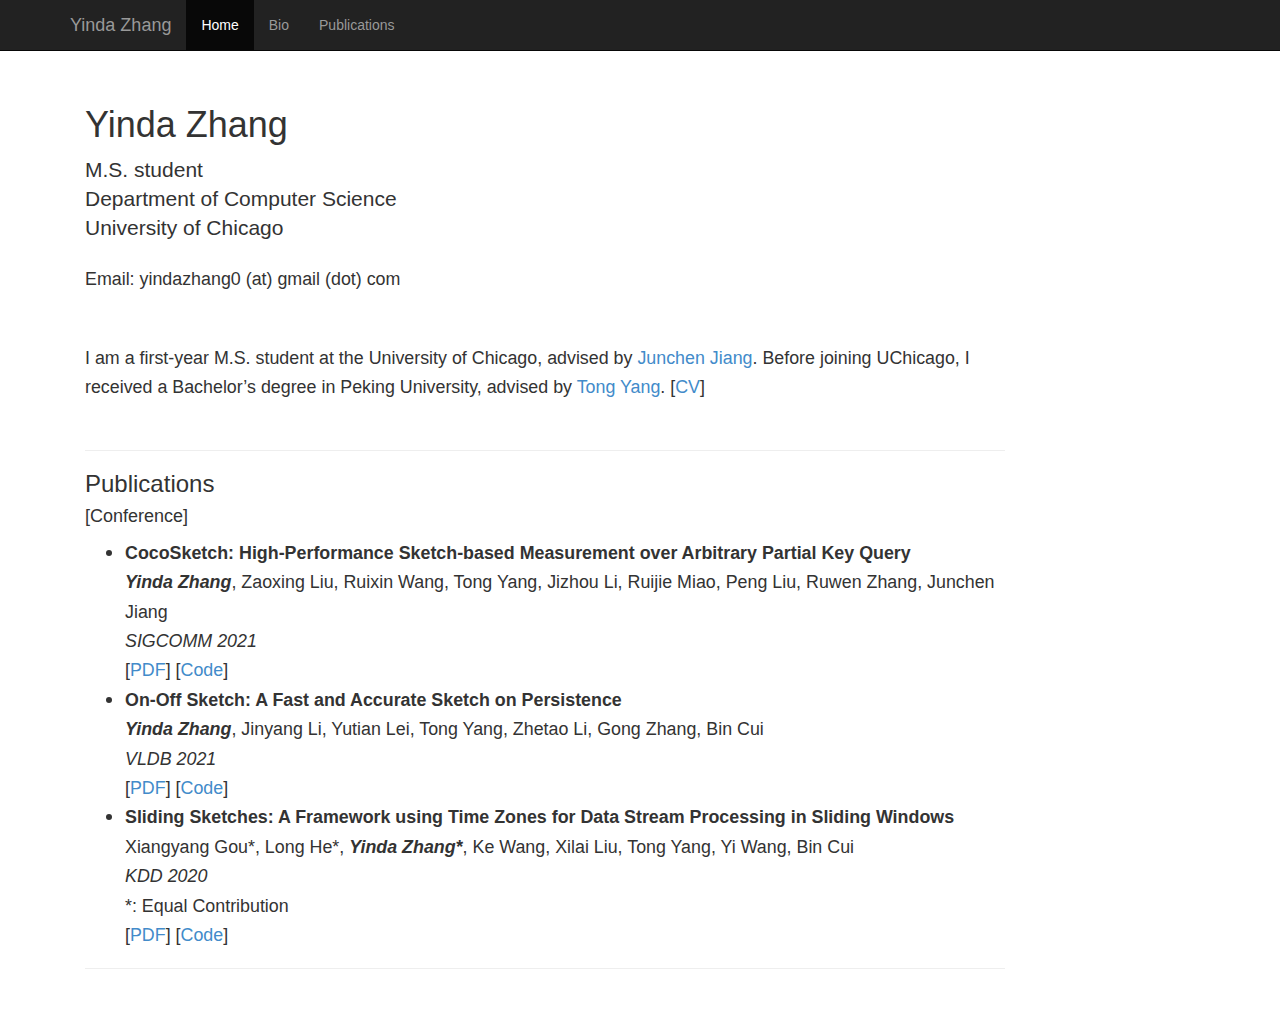
<file: index.html>
<!DOCTYPE html>
<html lang="en">
  <head>
    <meta charset="utf-8">
    <meta http-equiv="X-UA-Compatible" content="IE=edge">
    <meta name="viewport" content="width=device-width, initial-scale=1">
    <meta name="description" content="">
    <meta name="author" content="">
    <link rel="icon" href="favicon.ico">

    <title>Yinda Zhang</title>

    <!-- Bootstrap core CSS -->
    <link href="css/bootstrap.min.css" rel="stylesheet">

    <!-- Custom styles for this template -->
    <link href="starter-template.css" rel="stylesheet">
  </head>

  <body>

    <div class="navbar navbar-inverse navbar-fixed-top" role="navigation">
      <div class="container">
        <div class="navbar-header">
          <button type="button" class="navbar-toggle" data-toggle="collapse" data-target=".navbar-collapse">
            <span class="sr-only">Toggle navigation</span>
            <span class="icon-bar"></span>
            <span class="icon-bar"></span>
            <span class="icon-bar"></span>
          </button>
          <a class="navbar-brand" href="index.html">Yinda Zhang</a>
        </div>
        <div class="collapse navbar-collapse">
          <ul class="nav navbar-nav">
            <li class="active"><a href="index.html">Home</a></li>
            <li><a href="bio.html">Bio</a></li>
            <li><a href="publications.html">Publications</a></li>
          </ul>
        </div><!--/.nav-collapse -->
      </div>
    </div>

    <div class="container">
    <div class="starter-template">
	<div class="row">
		<!--<div class="col-md-3">
			<img src="files/???.jpg" alt="Yinda Zhang" class="img-rounded"
            height="210px"/>
		</div>-->
		<div class="col-md-7">
			<h1>Yinda Zhang</h1>

			<p class="lead">M.S. student<br>
			Department of Computer Science<br>
			University of Chicago
            </p>

			<p class="lead"><small>
      Email: yindazhang0 (at) gmail (dot) com<br>
      </small></p>

		</div>

		<div class="col-md-10">
		<p class="lead"><small><br>
        I am a first-year M.S. student at the University of Chicago, advised by 
        <a href="https://people.cs.uchicago.edu/~junchenj/">Junchen Jiang</a>.
        Before joining UChicago, I received a Bachelor’s degree in Peking University, 
        advised by <a href="http://net.pku.edu.cn/~yangtong/">Tong Yang</a>. [<a href="files/CV.pdf">CV</a>]
        <br><br>

        <hr>
        <h3>Publications</h3>
        <h4>[Conference]</h4>

        <ul class="lead">
            <li><small>
              <b>CocoSketch: High-Performance Sketch-based Measurement over Arbitrary Partial Key Query</b><br/>
              <i><b>Yinda Zhang</b></i>, Zaoxing Liu, Ruixin Wang, Tong Yang, Jizhou Li, Ruijie Miao, Peng Liu, Ruwen Zhang, Junchen Jiang<br/>
              <i>SIGCOMM 2021</i><br/>
              [<a href="files/CocoSketch.pdf">PDF</a>]
              [<a href="https://github.com/yindazhang/CocoSketch">Code</a>]
            </small></li>

            <li><small>
              <b>On-Off Sketch: A Fast and Accurate Sketch on Persistence</b><br/>
              <i><b>Yinda Zhang</b></i>, Jinyang Li, Yutian Lei, Tong Yang, Zhetao Li, Gong Zhang, Bin Cui<br/>
              <i>VLDB 2021</i><br/>
              [<a href="files/on-off-sketch.pdf">PDF</a>]
              [<a href="https://github.com/yindazhang/On-Off-Sketch">Code</a>]
              <!--[<a href="files/???">Slides</a>]-->
            </small></li>

            <li><small>
              <b>Sliding Sketches: A Framework using Time Zones for Data Stream Processing in Sliding Windows</b><br/>
              Xiangyang Gou*, Long He*, <i><b>Yinda Zhang*</b></i>, Ke Wang, Xilai Liu, Tong Yang, Yi Wang, Bin Cui<br/>
              <i>KDD 2020</i><br/>
              *: Equal Contribution<br/>
              [<a href="files/sliding-sketch.pdf">PDF</a>]
              [<a href="https://github.com/sliding-sketch/Sliding-Sketch">Code</a>]
            </small></li>
        </ul>
        </small></p>

	<hr>

		</div>
	</div>

    </div>
    </div><!-- /.container -->


    <!-- Bootstrap core JavaScript
    ================================================== -->
    <!-- Placed at the end of the document so the pages load faster -->
    <script src="https://code.jquery.com/jquery-1.10.2.min.js"></script>
    <script src="js/bootstrap.min.js"></script>
  </body>
</html>
</file>
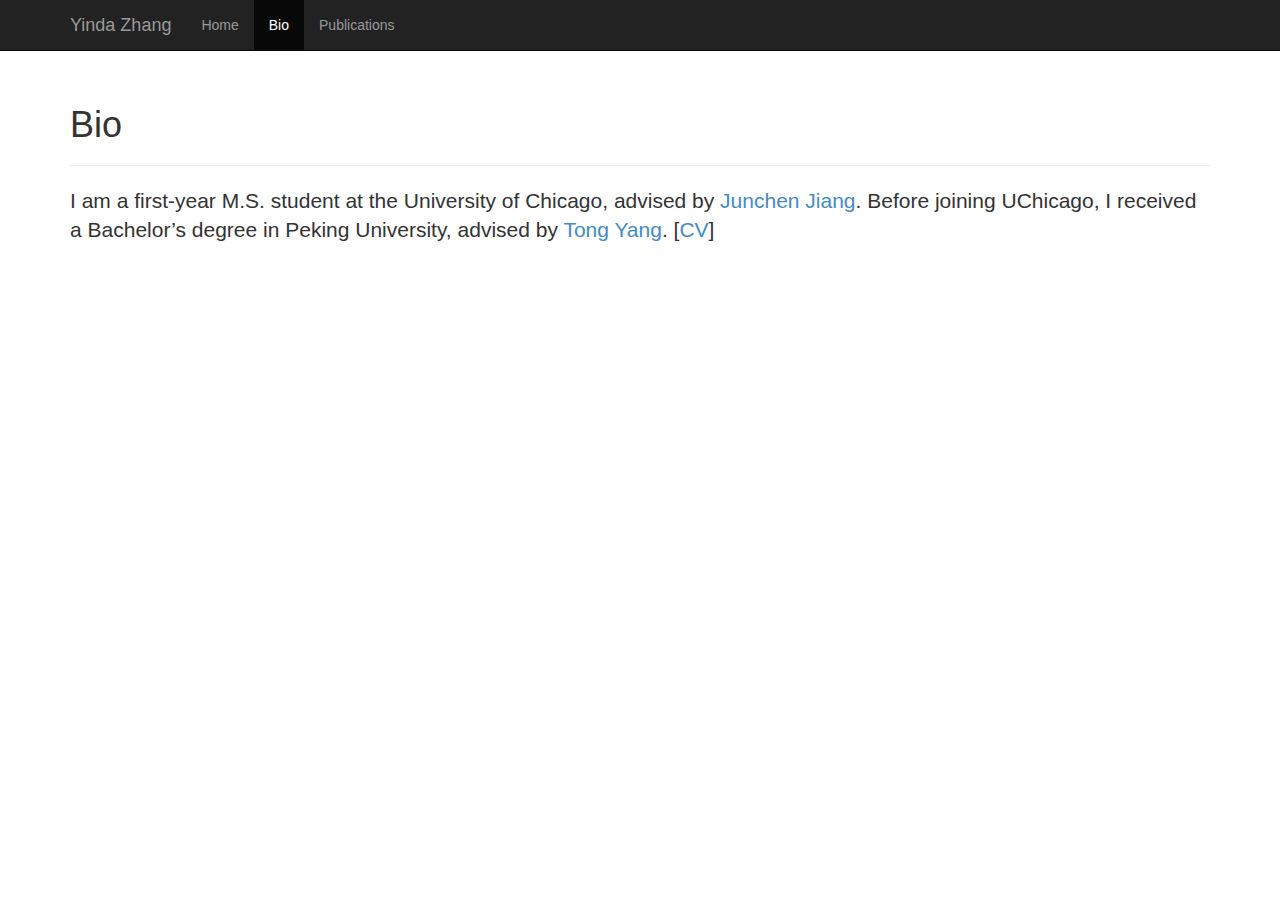
<file: bio.html>
<!DOCTYPE html>
<html lang="en">
  <head>
    <meta charset="utf-8">
    <meta http-equiv="X-UA-Compatible" content="IE=edge">
    <meta name="viewport" content="width=device-width, initial-scale=1">
    <meta name="description" content="">
    <meta name="author" content="">

    <title>Yinda Zhang</title>

    <!-- Bootstrap core CSS -->
    <link href="css/bootstrap.min.css" rel="stylesheet">

    <!-- Custom styles for this template -->
    <link href="starter-template.css" rel="stylesheet">
  </head>

  <body>

    <div class="navbar navbar-inverse navbar-fixed-top" role="navigation">
      <div class="container">
        <div class="navbar-header">
          <button type="button" class="navbar-toggle" data-toggle="collapse" data-target=".navbar-collapse">
            <span class="sr-only">Toggle navigation</span>
            <span class="icon-bar"></span>
            <span class="icon-bar"></span>
            <span class="icon-bar"></span>
          </button>
          <a class="navbar-brand" href="index.html">Yinda Zhang</a>
        </div>
        <div class="collapse navbar-collapse">
          <ul class="nav navbar-nav">
            <li><a href="index.html">Home</a></li>
	    <li class="active"><a href="bio.html">Bio</a></li>
            <li><a href="publications.html">Publications</a></li>
          </ul>
        </div><!--/.nav-collapse -->
      </div>
    </div>

    <div class="container">
	<div class="starter-template">
	<div class="row">
	<div clsss="col-md-10">

  <h1>Bio</h1>
  <hr>
  <p class="lead">
    I am a first-year M.S. student at the University of Chicago, advised by 
    <a href="https://people.cs.uchicago.edu/~junchenj/">Junchen Jiang</a>.
    Before joining UChicago, I received a Bachelor’s degree in Peking University, 
    advised by <a href="http://net.pku.edu.cn/~yangtong/">Tong Yang</a>. [<a href="files/CV.pdf">CV</a>]
  </p>

	</div>
	</div>
	</div>
	</div><!-- /.container -->


    <!-- Bootstrap core JavaScript
    ================================================== -->
    <!-- Placed at the end of the document so the pages load faster -->
    <script src="https://code.jquery.com/jquery-1.10.2.min.js"></script>
    <script src="js/bootstrap.min.js"></script>
  </body>
</html>
</file>
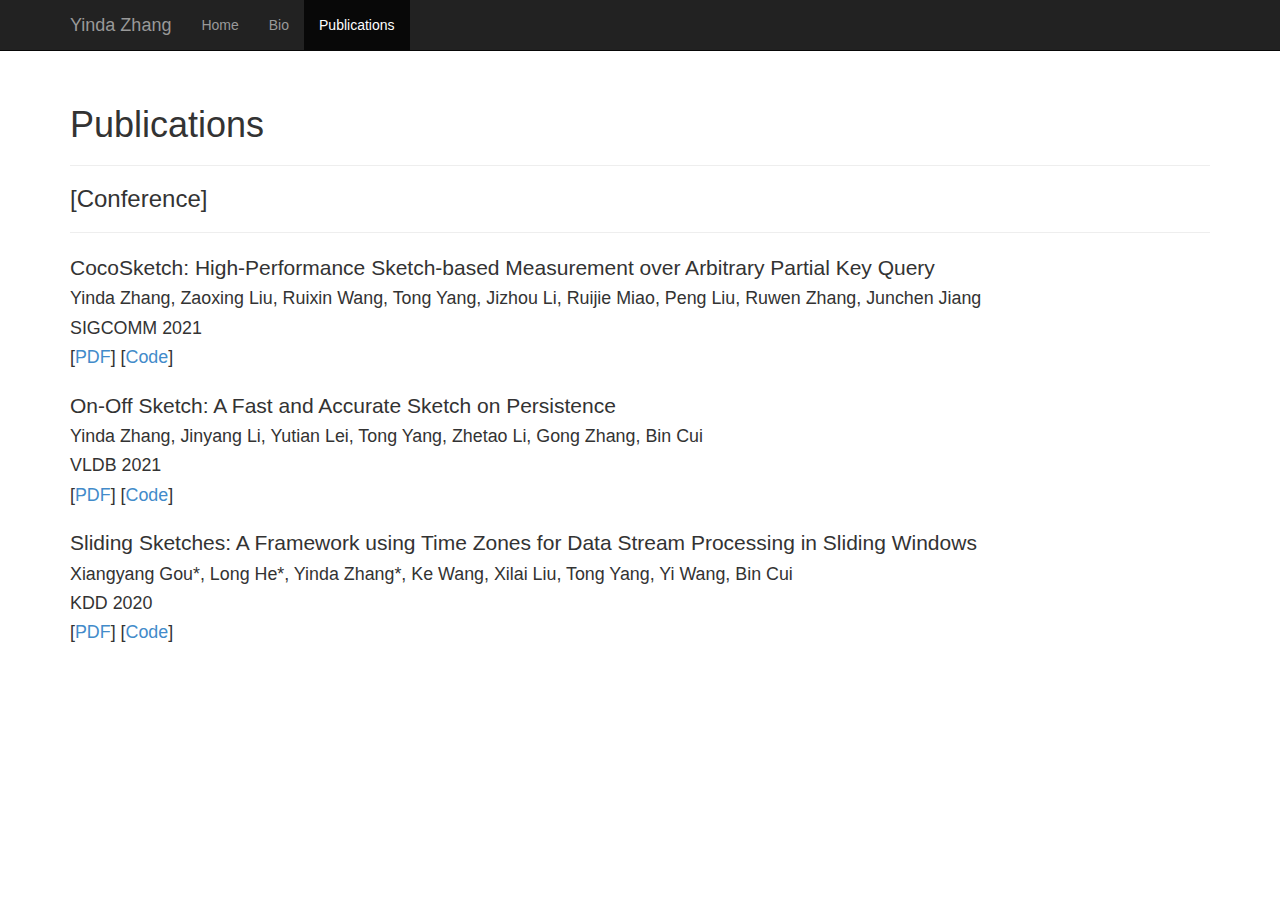
<file: publications.html>
<!DOCTYPE html>
<html lang="en">
  <head>
    <meta charset="utf-8">
    <meta http-equiv="X-UA-Compatible" content="IE=edge">
    <meta name="viewport" content="width=device-width, initial-scale=1">
    <meta name="description" content="">
    <meta name="author" content="">

    <title>Yinda Zhang</title>

    <!-- Bootstrap core CSS -->
    <link href="css/bootstrap.min.css" rel="stylesheet">

    <!-- Custom styles for this template -->
    <link href="starter-template.css" rel="stylesheet">
  </head>

  <body>

    <div class="navbar navbar-inverse navbar-fixed-top" role="navigation">
      <div class="container">
        <div class="navbar-header">
          <button type="button" class="navbar-toggle" data-toggle="collapse" data-target=".navbar-collapse">
            <span class="sr-only">Toggle navigation</span>
            <span class="icon-bar"></span>
            <span class="icon-bar"></span>
            <span class="icon-bar"></span>
          </button>
          <a class="navbar-brand" href="index.html">Yinda Zhang</a>
        </div>
        <div class="collapse navbar-collapse">
          <ul class="nav navbar-nav">
            <li><a href="index.html">Home</a></li>
            <li><a href="bio.html">Bio</a></li>
            <li class="active"><a href="publications.html">Publications</a></li>
          </ul>
        </div><!--/.nav-collapse -->
      </div>
    </div>

    <div class="container">
	<div class="starter-template">
	<div class="row">
	<div clsss="col-md-10">

  <h1>Publications</h1>
  <hr>
  <h3>[Conference]</h3>
  <hr>
    <p class="lead">
    CocoSketch: High-Performance Sketch-based Measurement over Arbitrary Partial Key Query<br>
    <small> Yinda Zhang, Zaoxing Liu, Ruixin Wang, Tong Yang, Jizhou Li, Ruijie Miao, Peng Liu, Ruwen Zhang, Junchen Jiang<br>
    SIGCOMM 2021<br>
    [<a href="files/CocoSketch.pdf">PDF</a>]
    [<a href="https://github.com/yindazhang/CocoSketch">Code</a>]
    </small></p>

    <p class="lead">
      On-Off Sketch: A Fast and Accurate Sketch on Persistence<br>
      <small>Yinda Zhang, Jinyang Li, Yutian Lei, Tong Yang, Zhetao Li, Gong Zhang, Bin Cui<br>
      VLDB 2021<br>
      [<a href="files/on-off-sketch.pdf">PDF</a>]
      [<a href="https://github.com/Sketch-Data-Stream/On-Off-Sketch">Code</a>]
      <!--[<a href="files/???">Slides</a>]-->
      </small></p>

    <p class="lead">
      Sliding Sketches: A Framework using Time Zones for Data Stream Processing in Sliding Windows<br>
    <small> Xiangyang Gou*, Long He*, Yinda Zhang*, Ke Wang, Xilai Liu, Tong Yang, Yi Wang, Bin Cui<br>
    KDD 2020<br>
    [<a href="files/sliding-sketch.pdf">PDF</a>]
    [<a href="https://github.com/sliding-sketch/Sliding-Sketch">Code</a>]
    </small></p>

	</div>
	</div>
	</div>
	</div><!-- /.container -->


    <!-- Bootstrap core JavaScript
    ================================================== -->
    <!-- Placed at the end of the document so the pages load faster -->
    <script src="https://code.jquery.com/jquery-1.10.2.min.js"></script>
    <script src="js/bootstrap.min.js"></script>
  </body>
</html>
</file>
<file: starter-template.css>
body {
  padding-top: 45px;
  font-family: Arial, Helvetica, sans-serif;
}
.starter-template {
  padding: 40px 15px;
  text-align: left;
}
</file>
